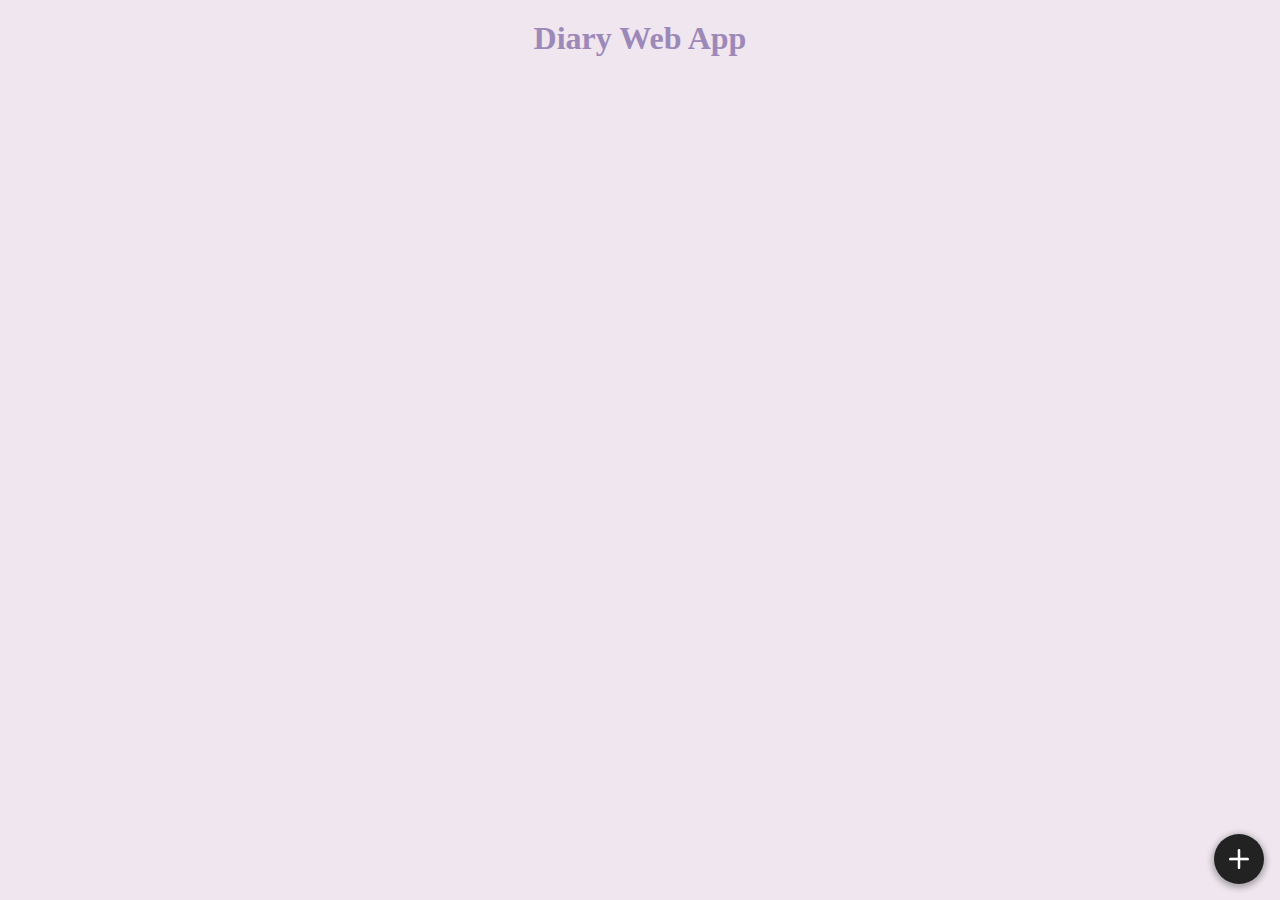
<file: index.html>
<!DOCTYPE html>
<html lang="en">
	<head>
		<meta charset="UTF-8" />
		<meta name="viewport" content="width=device-width, initial-scale=1.0" />
		<link
			rel="stylesheet"
			href="https://cdn.jsdelivr.net/npm/bootstrap-icons@1.11.3/font/bootstrap-icons.min.css"
		/>
		<link rel="stylesheet" href="css/style.css" />
		<title>Diary</title>
	</head>
	<body>
		<main>
			<h1 class="main-title">Diary Web App</h1>
			<div class="card-container"></div>
			<div class="add-btn">
				<span>
					<a href="html/diary.html"><i class="bi bi-plus"></i></a>
				</span>
			</div>
		</main>
	</body>
	<script src="js/index.js"></script>
</html>
</file>
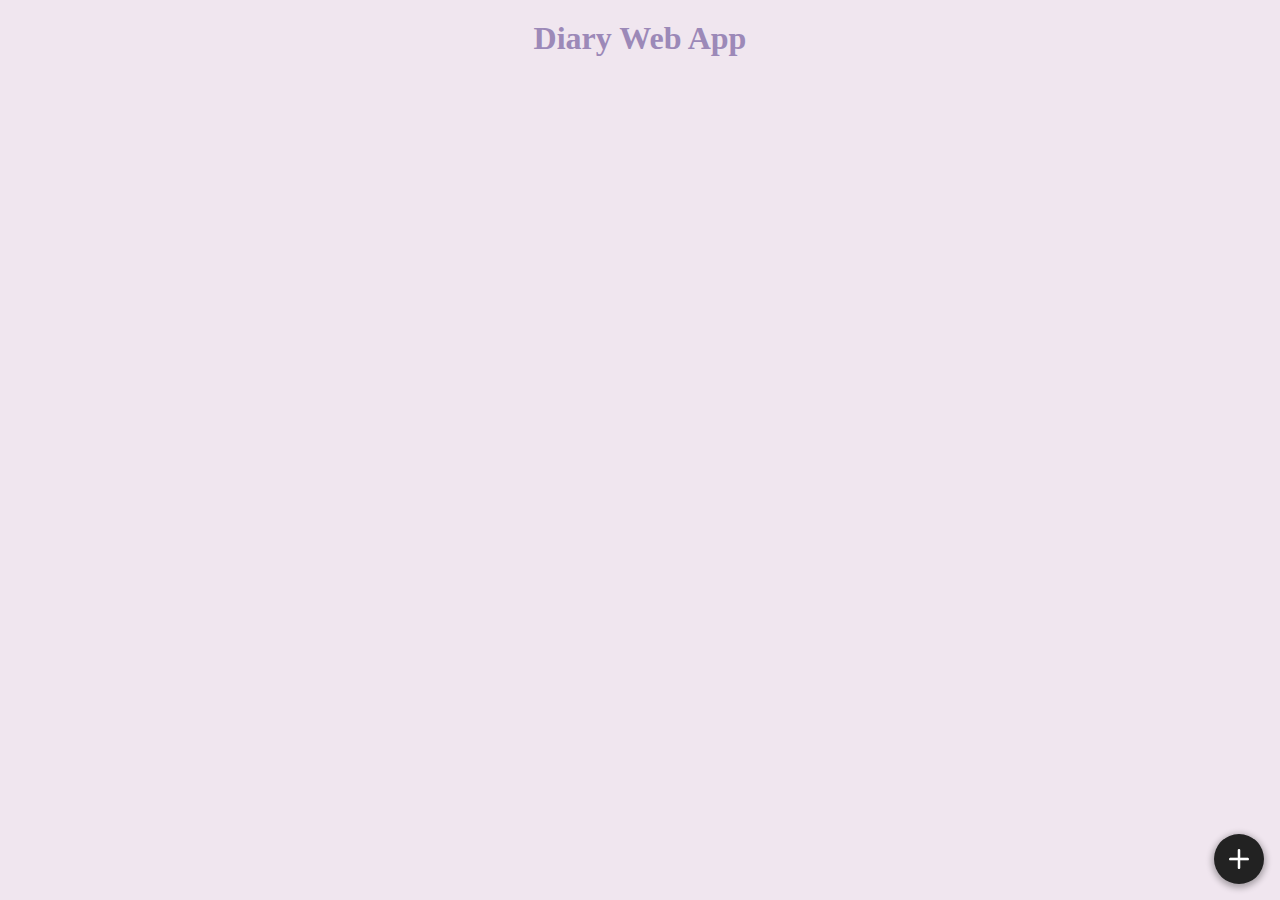
<file: frontend/index.html>
<!DOCTYPE html>
<html lang="en">
	<head>
		<meta charset="UTF-8" />
		<meta name="viewport" content="width=device-width, initial-scale=1.0" />
		<link
			rel="stylesheet"
			href="https://cdn.jsdelivr.net/npm/bootstrap-icons@1.11.3/font/bootstrap-icons.min.css"
		/>
		<link rel="stylesheet" href="style.css" />
		<title>Diary</title>
	</head>
	<body>
		<main>
			<h1 class="main-title">Diary Web App</h1>
			<div class="card-container"></div>
			<div class="add-btn">
				<span>
					<a href="add-diary.html"><i class="bi bi-plus"></i></a>
				</span>
			</div>
		</main>
	</body>
	<script src="index.js"></script>
</html>
</file>
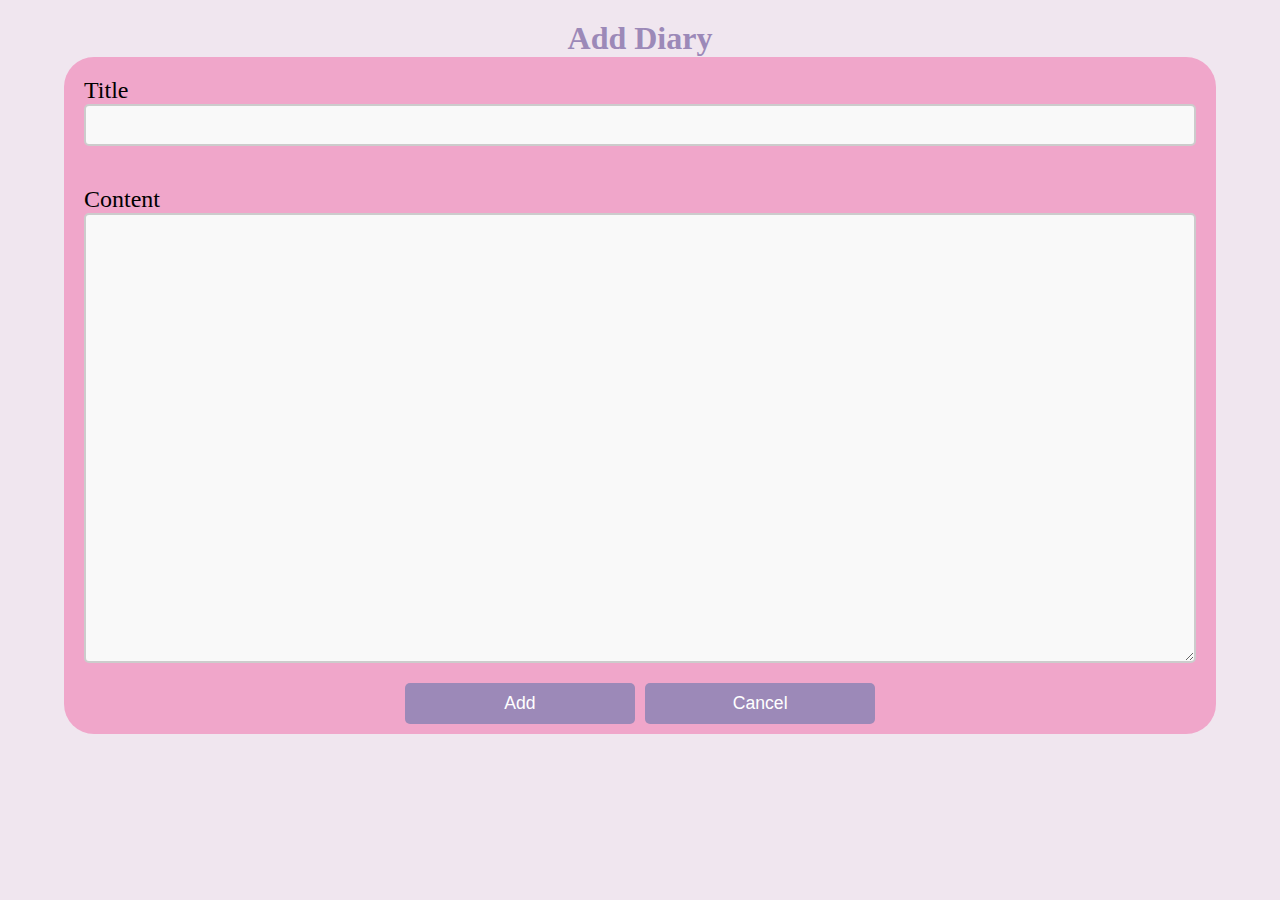
<file: frontend/add-diary.html>
<!DOCTYPE html>
<html lang="en">
	<head>
		<meta charset="UTF-8" />
		<meta name="viewport" content="width=device-width, initial-scale=1.0" />
		<link rel="stylesheet" href="style.css">
		<title>Document</title>
	</head>
	<body>
		<main>
			<h1 class="main-title">Add Diary</h1>
			<form id="add-diary-form">
				<div class="form-title">
					<label for="title">Title</label>
					<input type="text" id="title" name="title" />
				</div>
				<div class="form-content">
					<label for="content">Content</label>
					<textarea id="content" name="content"></textarea>
				</div>
				<div class="action">
					<button type="button" id="btn-add">Add</button>
					<button type="button" id="btn-cancel">Cancel</button>
				</div>
		</main>
		<script src="add-diary.js"></script>
	</body>
</html>
</file>
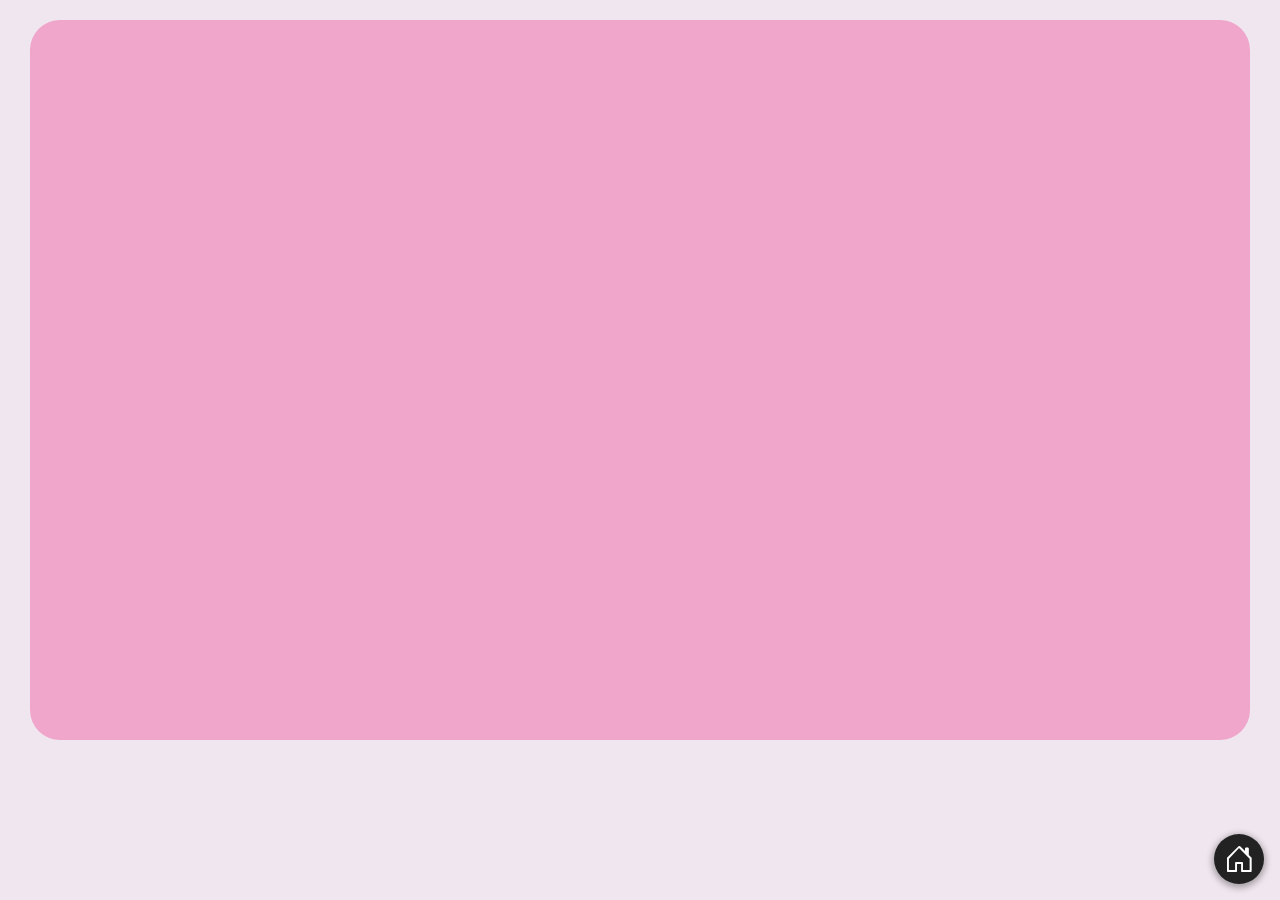
<file: frontend/detail.html>
<!DOCTYPE html>
<html lang="en">
	<head>
		<meta charset="UTF-8" />
		<meta name="viewport" content="width=device-width, initial-scale=1.0" />
		<link
			rel="stylesheet"
			href="https://cdn.jsdelivr.net/npm/bootstrap-icons@1.11.3/font/bootstrap-icons.min.css"
		/>
		<link rel="stylesheet" href="style.css" />
		<title></title>
	</head>
	<body>
		<main>
			<div class="container">
				<div class="title-container"></div>
				<div class="content-container"></div>
			</div>
			<div class="add-btn">
				<span>
					<a href="../index.html"><i class="bi bi-house-door"></i></a>
				</span>
			</div>
		</main>
		<script src="detail.js"></script>
	</body>
</html>
</file>
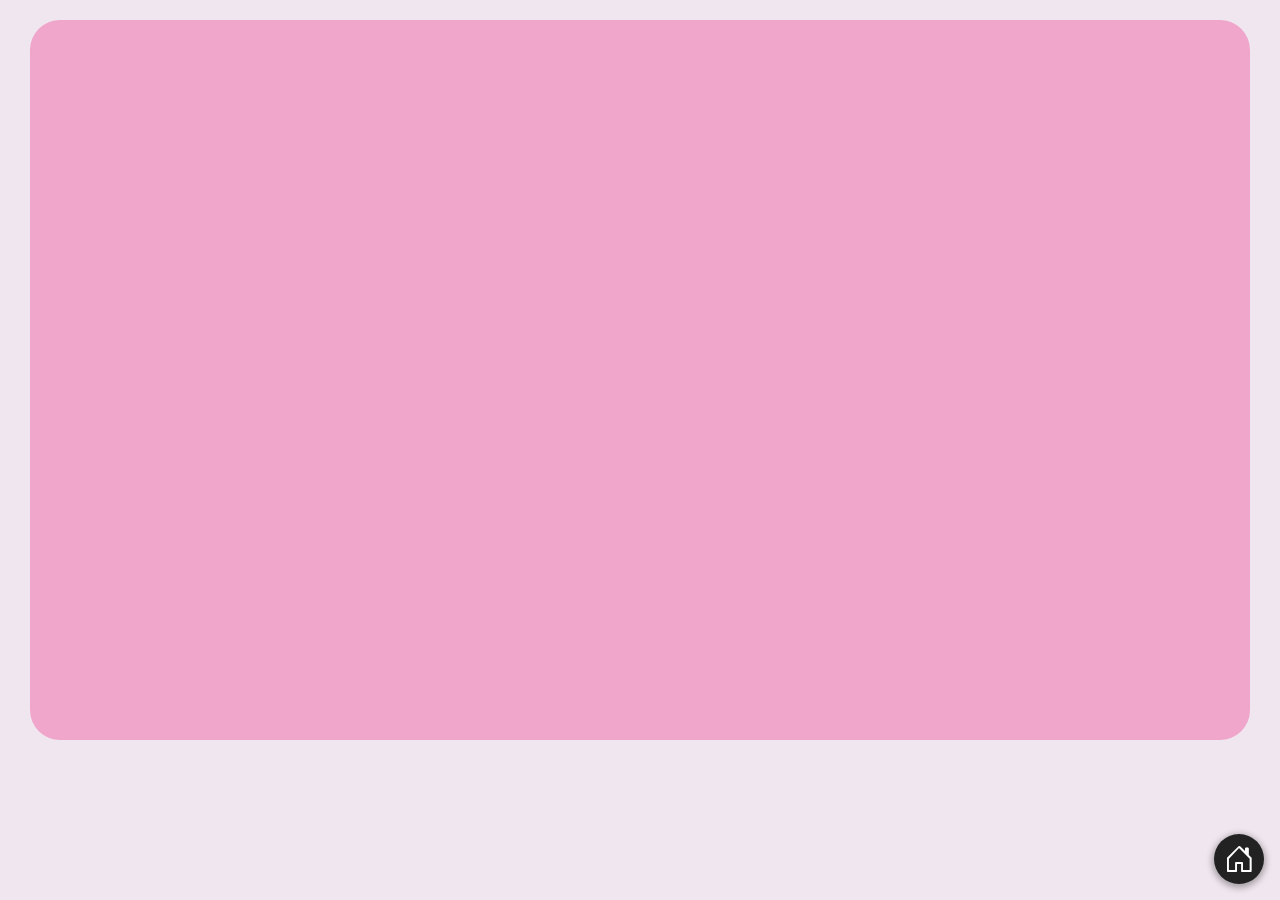
<file: html/detail.html>
<!DOCTYPE html>
<html lang="en">
	<head>
		<meta charset="UTF-8" />
		<meta name="viewport" content="width=device-width, initial-scale=1.0" />
		<link
			rel="stylesheet"
			href="https://cdn.jsdelivr.net/npm/bootstrap-icons@1.11.3/font/bootstrap-icons.min.css"
		/>
		<link rel="stylesheet" href="../css/style.css" />
		<title></title>
	</head>
	<body>
		<main>
			<div class="container">
				<div class="title-container"></div>
				<div class="content-container"></div>
			</div>
			<div class="add-btn">
				<span>
					<a href="../index.html"><i class="bi bi-house-door"></i></a>
				</span>
			</div>
		</main>
		<script src="../js/detail.js"></script>
	</body>
</html>
</file>
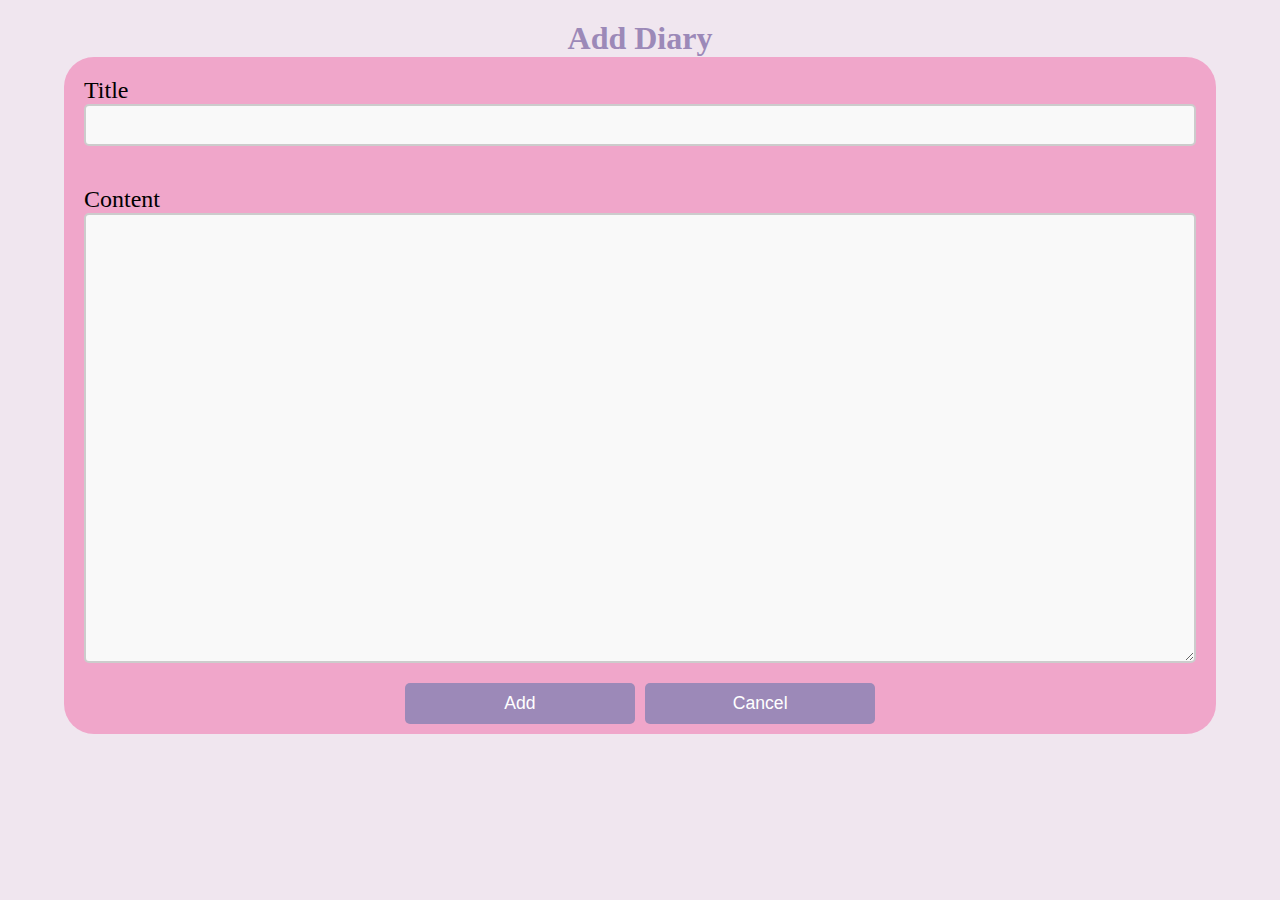
<file: html/diary.html>
<!DOCTYPE html>
<html lang="en">
	<head>
		<meta charset="UTF-8" />
		<meta name="viewport" content="width=device-width, initial-scale=1.0" />
		<link rel="stylesheet" href="../css/style.css" />
		<title>Add Diary</title>
	</head>
	<body>
		<main>
			<h1 class="main-title">Add Diary</h1>
			<form id="add-diary-form">
				<div class="form-title">
					<label for="title">Title</label>
					<input type="text" id="title" name="title" />
				</div>
				<div class="form-content">
					<label for="content">Content</label>
					<textarea id="content" name="content"></textarea>
				</div>
				<div class="action">
					<button type="button" id="btn-add">Add</button>
					<button type="button" id="btn-cancel">Cancel</button>
				</div>
		</main>
		<script src="../js/diary.js"></script>
	</body>
</html>
</file>
<file: css/style.css>
/* #9C89B8
#F0A6CA
#E7BCDE
#F0E6EF
#B8BEDD
#F2F4EE */

* {
	margin: 0;
	padding: 0;
	box-sizing: border-box;
}

a {
	text-decoration: none;
}

body {
	background-color: #f0e6ef;
}

.main-title {
	text-align: center;
	margin-top: 20px;
	color: #9c89b8;
}

.add-btn {
	position: fixed;
	bottom: 1rem;
	right: 1rem;
	width: 50px;
	height: 50px;
	border-radius: 50%;
	background: #222;
	color: #fff;
	display: grid;
	place-items: center;
	cursor: pointer;
	box-shadow: 0 2px 6px 2px rgba(0, 0, 0, 0.3);
}

.add-btn .bi {
	font-size: 40px;
	display: flex;
	color: white;
}

.add-btn .bi-house-door {
	font-size: 30px;
}

.add-btn:hover {
	animation: bounce 0.5s ease;
}

@keyframes bounce {
	0% {
		transform: translateY(0);
	}
	50% {
		transform: translateY(-5px);
	}
	100% {
		transform: translateY(0);
	}
}

.card-container {
	margin: 0 10px;
	padding: 10px;
	display: grid;
	grid-template-columns: repeat(4, minmax(100px, 1fr));
	jusity-content: space-evenly;
	gap: 20px;
}

.wrapper {
	height: 200px;
	position: relative;
	background-color: #e7bcde;
	border-radius: 30px;
}

.wrapper .card {
	height: 100%;
	width: 100%;
	position: absolute;
	transform: rotateY(0deg);
	transition: 0.7s cubic-bezier(0.4, 0.2, 0.2, 1);
	text-align: center;
	backface-visibility: hidden;
}

.wrapper:hover > .front-face {
	transform: rotateY(-180deg);
}

.wrapper:hover > .back-face {
	transform: rotateY(0deg);
}

.wrapper .front-face {
	display: flex;
	align-items: center;
	justify-content: center;
}
.wrapper .back-face {
	display: flex;
	flex-direction: column;
	align-items: center;
	justify-content: space-between;
	transform: rotateY(180deg);
}

.wrapper .back-face .card-content {
	text-align: justify;
	padding: 20px 30px;
	font-size: 1.3em;
	color: rgb(0, 0, 0);
}

.wrapper .back-face .card-footer {
	display: flex;
	justify-content: space-between;
	width: 100%;
	padding: 5px 30px 10px;
	text-align: center;
	font-size: 1em;
	color: rgb(0, 0, 0);
	background-color: #f0a6ca;
	border-radius: 0 0 30px 30px;
}

.wrapper .back-face .card-footer .action-btn {
	min-width: 50px;
	display: flex;
	justify-content: space-between;
}

.wrapper .back-face .card-footer .action-btn .bi {
	color: black;
}

.wrapper .back-face .card-footer .action-btn .bi:hover {
	color: white;
}

form {
	display: flex;
	margin: auto;
	flex-direction: column;
	align-items: center;
	width: 90vw;
	background-color: #f0a6ca;
	border-radius: 30px;
}

label {
	font-size: 1.5em;
	color: black;
}

input,
textarea {
	padding: 10px;
	font-size: 16px;
	font-family: Arial, sans-serif;
	border: 2px solid #ccc;
	border-radius: 5px;
	background-color: #f9f9f9;
	transition: all 0.3s ease;
	width: 100%;
	box-sizing: border-box;
}

input:focus,
textarea:focus {
	border-color: #007bff;
	background-color: #fff;
	outline: none;
}

input::placeholder,
textarea::placeholder {
	color: #aaa;
	font-style: italic;
}

input:disabled,
textarea:disabled {
	background-color: #e0e0e0;
	border-color: #ddd;
}

input:hover,
textarea:hover,
input:focus,
textarea:focus {
	box-shadow: 0 0 5px rgba(0, 123, 255, 0.5);
}

textarea {
	min-height: 50vh;
}

.form-title,
.form-content {
	width: 100%;
	display: flex;
	padding: 20px 20px;
	flex-direction: column;
}

.action {
	width: 100%;
	display: flex;
	justify-content: center;
	gap: 10px;
}

#btn-add {
	width: 20%;
	padding: 10px;
	margin-bottom: 10px;
	background-color: #9c89b8;
	color: white;
	font-size: 1.1rem;
	border: none;
	border-radius: 5px;
	cursor: pointer;
}

#btn-cancel {
	width: 20%;
	padding: 10px;
	margin-bottom: 10px;
	background-color: #9c89b8;
	color: white;
	font-size: 1.1rem;
	border: none;
	border-radius: 5px;
	cursor: pointer;
}

@media (max-width: 1024px) {
	.card-container {
		grid-template-columns: repeat(3, minmax(200px, 1fr));
	}
}

@media (max-width: 768px) {
	.card-container {
		grid-template-columns: repeat(2, minmax(200px, 1fr));
	}
	#btn-add,
	#btn-cancel {
		width: 25%;
	}
}

@media (max-width: 480px) {
	.card-container {
		grid-template-columns: 1fr;
	}
	#btn-add,
	#btn-cancel {
		width: 30%;
	}
}

.content-container {
	background-color: #f0a6ca;
	margin: 20px 30px;
	border-radius: 30px;
	padding: 30px;
	min-height: 80vh;
}
</file>
<file: frontend/style.css>
/* #9C89B8
#F0A6CA
#E7BCDE
#F0E6EF
#B8BEDD
#F2F4EE */

* {
	margin: 0;
	padding: 0;
	box-sizing: border-box;
}

a {
	text-decoration: none;
}

body {
	background-color: #f0e6ef;
}

.main-title {
	text-align: center;
	margin-top: 20px;
	color: #9c89b8;
}

.add-btn {
	position: fixed;
	bottom: 1rem;
	right: 1rem;
	width: 50px;
	height: 50px;
	border-radius: 50%;
	background: #222;
	color: #fff;
	display: grid;
	place-items: center;
	cursor: pointer;
	box-shadow: 0 2px 6px 2px rgba(0, 0, 0, 0.3);
}

.add-btn .bi {
	font-size: 40px;
	display: flex;
	color: white;
}

.add-btn .bi-house-door {
	font-size: 30px;
}

.add-btn:hover {
	animation: bounce 0.5s ease;
}

@keyframes bounce {
	0% {
		transform: translateY(0);
	}
	50% {
		transform: translateY(-5px);
	}
	100% {
		transform: translateY(0);
	}
}

.card-container {
	margin: 0 10px;
	padding: 10px;
	display: grid;
	grid-template-columns: repeat(4, minmax(100px, 1fr));
	jusity-content: space-evenly;
	gap: 20px;
}

.wrapper {
	height: 200px;
	position: relative;
	background-color: #e7bcde;
	border-radius: 30px;
}

.wrapper .card {
	height: 100%;
	width: 100%;
	position: absolute;
	transform: rotateY(0deg);
	transition: 0.7s cubic-bezier(0.4, 0.2, 0.2, 1);
	text-align: center;
	backface-visibility: hidden;
}

.wrapper:hover > .front-face {
	transform: rotateY(-180deg);
}

.wrapper:hover > .back-face {
	transform: rotateY(0deg);
}

.wrapper .front-face {
	display: flex;
	align-items: center;
	justify-content: center;
}
.wrapper .back-face {
	display: flex;
	flex-direction: column;
	align-items: center;
	justify-content: space-between;
	transform: rotateY(180deg);
}

.wrapper .back-face .card-content {
	text-align: justify;
	padding: 20px 30px;
	font-size: 1.3em;
	color: rgb(0, 0, 0);
}

.wrapper .back-face .card-footer {
	display: flex;
	justify-content: space-between;
	width: 100%;
	padding: 5px 30px 10px;
	text-align: center;
	font-size: 1em;
	color: rgb(0, 0, 0);
	background-color: #f0a6ca;
	border-radius: 0 0 30px 30px;
}

.wrapper .back-face .card-footer .action-btn {
	min-width: 50px;
	display: flex;
	justify-content: space-between;
}

.wrapper .back-face .card-footer .action-btn .bi {
	color: black;
}

.wrapper .back-face .card-footer .action-btn .bi:hover {
	color: white;
}

@media (max-width: 1024px) {
	.card-container {
		grid-template-columns: repeat(3, minmax(200px, 1fr));
	}
}

@media (max-width: 768px) {
	.card-container {
		grid-template-columns: repeat(2, minmax(200px, 1fr));
	}
}

@media (max-width: 480px) {
	.card-container {
		grid-template-columns: 1fr;
	}
}

form {
	display: flex;
	margin: auto;
	flex-direction: column;
	align-items: center;
	width: 90vw;
	background-color: #f0a6ca;
	border-radius: 30px;
}

label {
	font-size: 1.5em;
	color: black;
}

input,
textarea {
	padding: 10px;
	font-size: 16px;
	font-family: Arial, sans-serif;
	border: 2px solid #ccc;
	border-radius: 5px;
	background-color: #f9f9f9;
	transition: all 0.3s ease;
	width: 100%; /* Ensures full-width on both input and textarea */
	box-sizing: border-box; /* Prevents padding from affecting width */
}

input:focus,
textarea:focus {
	border-color: #007bff;
	background-color: #fff;
	outline: none;
}

input::placeholder,
textarea::placeholder {
	color: #aaa;
	font-style: italic;
}

input:disabled,
textarea:disabled {
	background-color: #e0e0e0;
	border-color: #ddd;
}

input:hover,
textarea:hover,
input:focus,
textarea:focus {
	box-shadow: 0 0 5px rgba(0, 123, 255, 0.5);
}

/* Optional: Set minimum height for textarea */
textarea {
	min-height: 50vh; /* Set to whatever height you prefer */
}

.form-title,
.form-content {
	width: 100%;
	display: flex;
	padding: 20px 20px;
	flex-direction: column;
}

.action {
	width: 100%;
	display: flex;
	justify-content: center;
	gap: 10px;
}

#btn-add {
	width: 20%;
	padding: 10px;
	margin-bottom: 10px;
	background-color: #9c89b8;
	color: white;
	font-size: 1.1rem;
	border: none;
	border-radius: 5px;
	cursor: pointer;
}

#btn-cancel {
	width: 20%;
	padding: 10px;
	margin-bottom: 10px;
	background-color: #9c89b8;
	color: white;
	font-size: 1.1rem;
	border: none;
	border-radius: 5px;
	cursor: pointer;
}

@media (max-width: 768px) {
	#btn-add,
	#btn-cancel {
		width: 25%; /* Make buttons wider to fit text in smaller screens */
	}
}

@media (max-width: 480px) {
	#btn-add,
	#btn-cancel {
		width: 30%; /* Make buttons even wider for very small screens */
	}
}

.content-container {
	background-color: #f0a6ca;
	margin: 20px 30px;
	border-radius: 30px;
	padding: 30px;
	min-height: 80vh;
}
</file>
